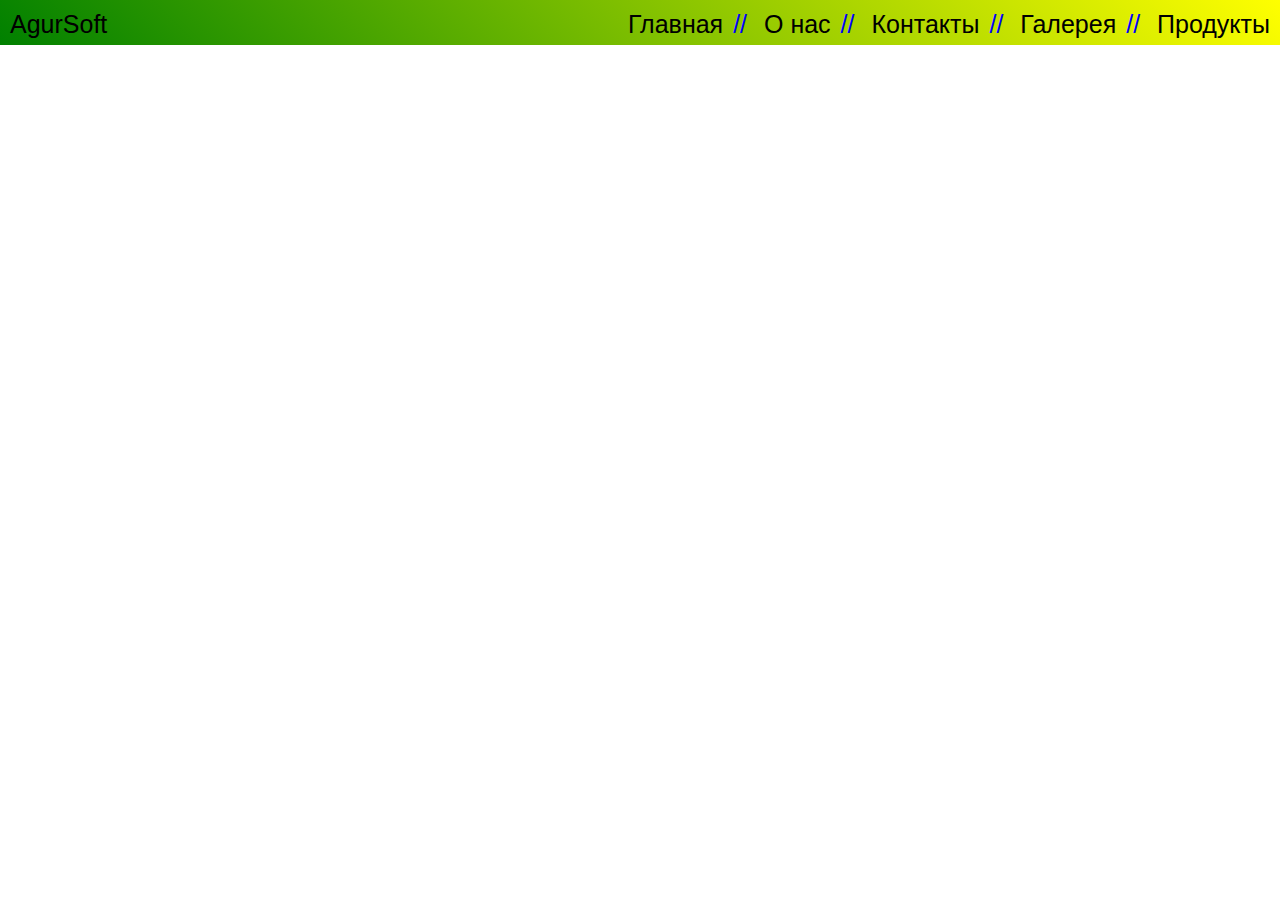
<file: MediaQuery/index.html>
<!DOCTYPE html>
<html>
 <head>
  <meta charset="utf-8">
  <title>Селекторы</title>
  <!-- Link to Font Awesome 5 -->
  <link rel="stylesheet" href="https://use.fontawesome.com/releases/v5.3.1/css/all.css" integrity="sha384-mzrmE5qonljUremFsqc01SB46JvROS7bZs3IO2EmfFsd15uHvIt+Y8vEf7N7fWAU" crossorigin="anonymous">

  <!-- link custom styles  -->
  <link rel="stylesheet" href="styles/style.css">
  <link rel="stylesheet" href="styles/navigation.css">
 </head>
 <body>
      <header>
          <div class="logo-box">AgurSoft</div>
            <span class="burger">
                <i class="fa fa-bars"></i>
            </span>
          <nav>
            <ul class="navigation">
                <li class="navigation-item">Главная</li>
                <li class="navigation-item">О нас</li>
                <li class="navigation-item">Контакты</li>
                <li class="navigation-item">Галерея</li>
                <li class="navigation-item">Продукты</li>
            </ul>
          </nav>
      </header>
 </body>
</html>
</file>
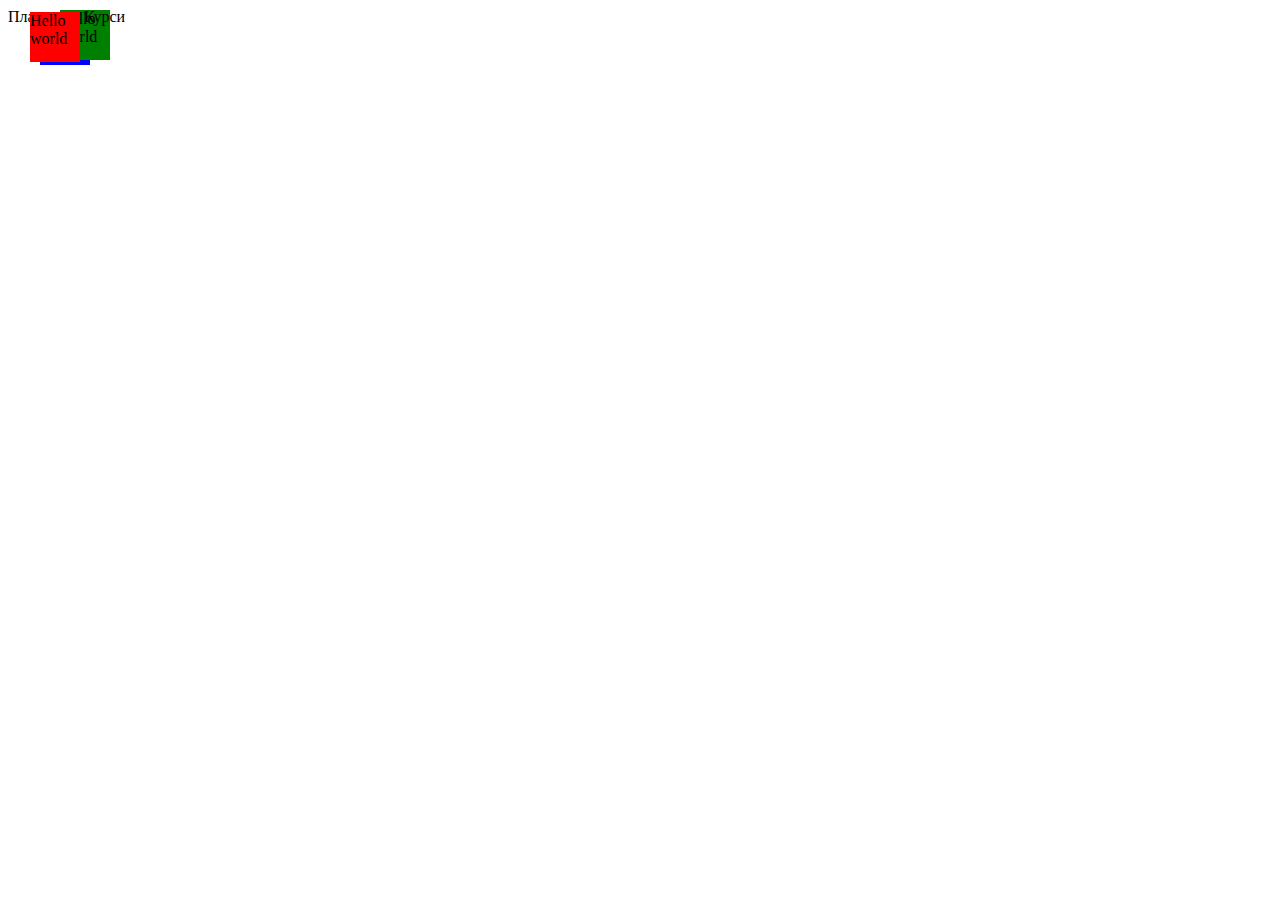
<file: zIndex/index.html>
<!DOCTYPE html>
<html lang="en">
<head>
    <meta charset="UTF-8">
    <meta name="viewport" content="width=device-width, initial-scale=1.0">
    <meta http-equiv="X-UA-Compatible" content="ie=edge">
    <title>Document</title>
    <style>
        div{
            position: absolute;
            margin: 10px;
            background: #ccc;
            height: 50px;
            width:50px;
        }
    .test1{
        top:2px;
        left:20px ;
        background: red;
    }
    .test2{
        top:5px;
        left:30px ;
        background: blue;
        z-index: -2;
    }
    .test3{
        top: 0;
        left:50px;  
        background: green;
        z-index: -1;
    }

    </style>
</head>
<body>
    <div class="test1">Hello world</div>
    <div class="test2">Hello world</div>
    <div class="test3">Hello world</div>
</body>
</html>


Плагини + Курси
</file>
<file: MediaQuery/styles/style.css>
*{
    margin: 0;
    padding: 0;
    box-sizing: border-box;
}


body{
    font-family: Arial , sans-serif;
    font-size: 25px;
}
</file>
<file: MediaQuery/styles/navigation.css>
.logo-box {
    float: left;
}

nav {
    float: right;
}

ul {
    list-style-type: none;
}


.navigation-item {
    display: inline;
}

.burger {
    display: none;
}

header {
    box-sizing: content-box;
    background: linear-gradient(45deg, green, yellow);
    padding: 10px;
    height: 1em;
}

.navigation-item:not(:last-child)::after {
    content: '//';
    padding-right: 10px;
    padding-left: 10px;
    color: blue;
}

@media screen and (max-width: 765px) {
    nav {
        display: none;
    }

    .burger {
        display: block;
        float: right;
        cursor: pointer;
    }
}
</file>
